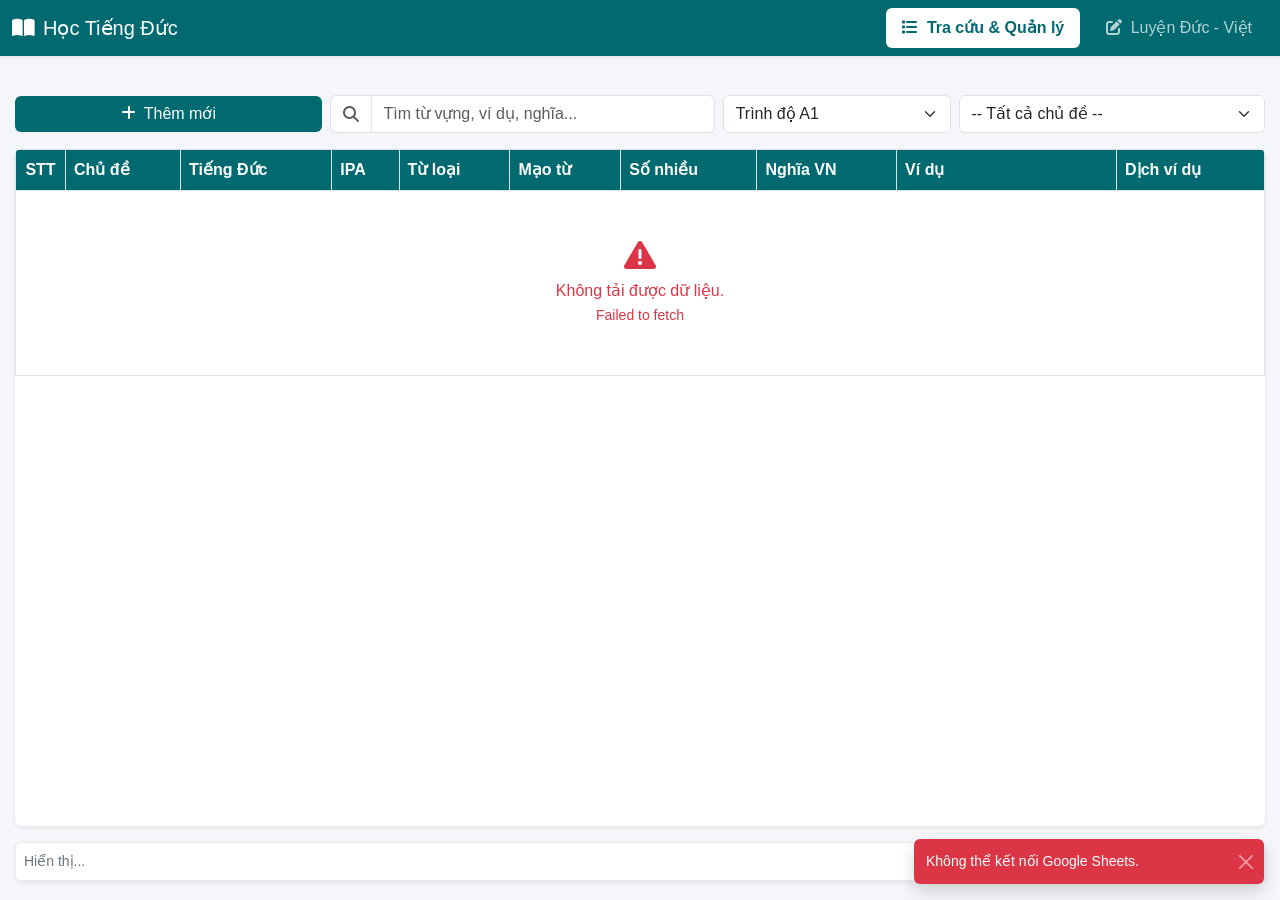
<file: index.html>
<!DOCTYPE html>
<html lang="vi">
<head>
  <meta charset="UTF-8">
  <meta name="viewport" content="width=device-width, initial-scale=1.0">
  <title>Học Tiếng Đức A1-A2</title>
  
  <!-- Bootstrap 5 CSS -->
  <link href="https://cdn.jsdelivr.net/npm/bootstrap@5.3.0/dist/css/bootstrap.min.css" rel="stylesheet">
  <!-- Font Awesome 6 Icons -->
  <link rel="stylesheet" href="https://cdnjs.cloudflare.com/ajax/libs/font-awesome/6.4.0/css/all.min.css">
  <link rel="stylesheet" href="style.css">
</head>
<body>

  <!-- ================= THANH NAVIGATION BAR CHÍNH ================= -->
  <nav class="navbar navbar-expand-lg navbar-dark shadow-sm">
    <div class="container-fluid">
      <!-- Logo & Tiêu đề -->
      <span class="navbar-brand mb-0 h1 d-flex align-items-center">
        <i class="fa-solid fa-book-open me-2"></i> Học Tiếng Đức
      </span>

      <!-- Tab Chuyển Đổi Màn Hình -->
      <ul class="nav nav-pills custom-tabs ms-auto" id="mainViewNav">
        <li class="nav-item">
          <a class="nav-link active" href="javascript:void(0)" id="tabVocabulary" onclick="switchView('vocab')">
            <i class="fa-solid fa-list me-1"></i> Tra cứu & Quản lý
          </a>
        </li>
        <li class="nav-item">
          <a class="nav-link" href="javascript:void(0)" id="tabPractice" onclick="switchView('practice')">
            <i class="fa-solid fa-pen-to-square me-1"></i> Luyện Đức - Việt
          </a>
        </li>
      </ul>
    </div>
  </nav>

  <!-- ================= CONTAINER NỘI DUNG CHÍNH ================= -->
  <div class="container-fluid main-container d-flex flex-column">

    <!-- ================= MÀN HÌNH 1: TRA CỨU & QUẢN LÝ TỪ VỰNG ================= -->
    <div id="vocabView" class="d-flex flex-column h-100">
      
      <!-- Thanh Công Cụ & Bộ Lọc Tra Cứu -->
      <div class="row my-3 align-items-center g-2">
        <div class="col-12 col-md-3 d-flex justify-content-between gap-2">
          <button class="btn btn-primary-custom flex-fill" onclick="openModal('add')">
            <i class="fa-solid fa-plus me-1"></i> Thêm mới
          </button>
          
          <button class="btn btn-outline-secondary d-md-none" type="button" data-bs-toggle="collapse" data-bs-target="#filterSection">
            <i class="fa-solid fa-filter me-1"></i> Lọc
          </button>
        </div>

        <div class="col-12 col-md-9">
          <div class="collapse d-md-block" id="filterSection">
            <div class="row g-2">
              <div class="col-12 col-md-5">
                <div class="input-group">
                  <span class="input-group-text bg-white"><i class="fa-solid fa-magnifying-glass text-muted"></i></span>
                  <input type="text" id="searchKeyword" class="form-control" placeholder="Tìm từ vựng, ví dụ, nghĩa..." onkeyup="applyFilters()">
                </div>
              </div>

              <div class="col-6 col-md-3">
                <select id="filterLevel" class="form-select" onchange="changeLevel(this.value)">
                  <option value="tiengDucA1">Trình độ A1</option>
                  <option value="tiengDucA2">Trình độ A2</option>
                </select>
              </div>

              <div class="col-6 col-md-4">
                <select id="filterTopic" class="form-select" onchange="applyFilters()">
                  <option value="">-- Tất cả chủ đề --</option>
                </select>
              </div>
            </div>
          </div>
        </div>
      </div>

      <!-- Bảng Dữ Liệu Tra Cứu -->
      <div class="table-wrapper flex-grow-1 shadow-sm bg-white rounded">
        <div id="loading" class="text-center py-5" style="display: none;">
          <div class="spinner-border text-primary-custom" role="status"></div>
          <div class="mt-2 text-muted fw-medium">Đang tải dữ liệu từ Google Sheets...</div>
        </div>
        
        <table class="table table-hover table-bordered mb-0 align-middle" id="dataTable">
          <thead>
            <tr>
              <th width="50" class="text-center">STT</th>
              <th>Chủ đề</th>
              <th>Tiếng Đức</th>
              <th>IPA</th>
              <th>Từ loại</th>
              <th>Mạo từ</th>
              <th>Số nhiều</th>
              <th>Nghĩa VN</th>
              <th width="220">Ví dụ</th>
              <th>Dịch ví dụ</th>
            </tr>
          </thead>
          <tbody id="tableBody"></tbody>
        </table>
      </div>

      <!-- Thanh Phân Trang -->
      <div class="pagination-container d-flex flex-column flex-md-row justify-content-between align-items-center mt-3 p-2 bg-white rounded shadow-sm gap-2">
        <div id="pageInfo" class="text-secondary small fw-medium">Hiển thị...</div>
        <nav aria-label="Page navigation">
          <ul class="pagination pagination-sm mb-0 flex-wrap justify-content-center" id="pagination"></ul>
        </nav>
      </div>

    </div>

    <!-- ================= MÀN HÌNH 2: LUYỆN TẬP ĐỨC - VIỆT & PHÁT ÂM ================= -->
    <div id="practiceView" class="h-100 d-none">
      <div class="container-fluid py-3 h-100 d-flex flex-column">
  
        <!-- Thanh công cụ & Bộ lọc Luyện tập -->
        <div class="card shadow-sm mb-3">
          <div class="card-body p-3">
            <div class="row g-2 align-items-center">
              <div class="col-6 col-md-2">
                <label class="form-label small fw-bold mb-1">Trình độ</label>
                <select id="practiceLevel" class="form-select form-select-sm" onchange="loadPracticeTopics()">
                  <option value="tiengDucA1">A1</option>
                  <option value="tiengDucA2">A2</option>
                </select>
              </div>

              <div class="col-6 col-md-3">
                <label class="form-label small fw-bold mb-1">Chủ đề</label>
                <select id="practiceTopic" class="form-select form-select-sm">
                  <option value="">-- Tất cả chủ đề --</option>
                </select>
              </div>

              <div class="col-12 col-md-4 d-flex gap-2 align-items-end">
                <button class="btn btn-primary-custom btn-sm flex-fill" onclick="startPractice()">
                  <i class="fa-solid fa-shuffle me-1"></i> Bắt đầu (50 từ)
                </button>
                <button class="btn btn-success btn-sm flex-fill" onclick="checkAllAnswers()" id="btnSubmitPractice" disabled>
                  <i class="fa-solid fa-check-double me-1"></i> Nộp bài
                </button>
                <button class="btn btn-outline-secondary btn-sm" onclick="resetPractice()" id="btnResetPractice">
                  <i class="fa-solid fa-rotate-right me-1"></i> Làm lại
                </button>
              </div>

              <div class="col-12 col-md-3">
                <div class="d-flex justify-content-around text-center p-2 bg-light rounded border">
                  <div>
                    <small class="text-muted d-block" style="font-size:0.75rem;">Đúng</small>
                    <span id="scoreCorrect" class="badge bg-success fs-6">0</span>
                  </div>
                  <div>
                    <small class="text-muted d-block" style="font-size:0.75rem;">Sai</small>
                    <span id="scoreWrong" class="badge bg-danger fs-6">0</span>
                  </div>
                  <div>
                    <small class="text-muted d-block" style="font-size:0.75rem;">Chưa làm</small>
                    <span id="scorePending" class="badge bg-secondary fs-6">0</span>
                  </div>
                  <div>
                    <small class="text-muted d-block" style="font-size:0.75rem;">Tỷ lệ</small>
                    <span id="scorePercent" class="fw-bold text-primary-custom">0%</span>
                  </div>
                </div>
              </div>
            </div>
          </div>
        </div>

        <!-- Bảng Dữ Liệu Bài Tập (Cấu trúc chuẩn 6 cột có Thu âm) -->
        <div class="table-wrapper flex-grow-1 shadow-sm bg-white rounded">
          <table class="table table-hover table-bordered mb-0 align-middle" id="practiceTable">
            <thead>
              <tr>
                <th width="40" class="text-center">STT</th>
                <th width="120">Chủ đề</th>
                <th width="220">Tiếng Đức & IPA</th>
                <th>Nhập nghĩa Tiếng Việt</th>
                <th width="260" class="text-center"><i class="fa-solid fa-microphone text-danger me-1"></i>Luyện phát âm</th>
                <th width="140" class="text-center">Kết quả</th>
              </tr>
            </thead>
            <tbody id="practiceTableBody">
              <tr>
                <td colspan="6" class="text-center text-muted py-5">
                  <i class="fa-solid fa-graduation-cap fa-3x mb-3 text-secondary"></i>
                  <div>Vui lòng chọn <strong>Trình độ</strong>, <strong>Chủ đề</strong> và bấm <strong>"Bắt đầu (50 từ)"</strong> để tải bài tập.</div>
                </td>
              </tr>
            </tbody>
          </table>
        </div>
      </div>
    </div>

  </div>

  <!-- ================= MODAL THÊM / SỬA TỪ VỰNG ================= -->
  <div class="modal fade" id="dataModal" tabindex="-1" aria-hidden="true">
    <div class="modal-dialog modal-lg modal-dialog-centered">
      <div class="modal-content">
        <div class="modal-header">
          <h5 class="modal-title" id="modalTitle">Thêm Từ Mới</h5>
          <button type="button" class="btn-close btn-close-white" data-bs-dismiss="modal"></button>
        </div>
        <div class="modal-body">
          <form id="dataForm">
            <input type="hidden" id="rowIndex">
            <div class="row g-3">
              <div class="col-md-6">
                <label class="form-label fw-medium">Chủ đề <span class="text-danger">*</span></label>
                <input type="text" class="form-control" id="chuDe" required placeholder="Gia đình, Thời tiết...">
              </div>
              <div class="col-md-6">
                <label class="form-label fw-medium">Tiếng Đức <span class="text-danger">*</span></label>
                <input type="text" class="form-control" id="tiengDuc" required placeholder="z.B. Apfel">
              </div>
              <div class="col-md-4">
                <label class="form-label">Phiên âm IPA</label>
                <input type="text" class="form-control" id="ipa" placeholder="/ˈapfl̩/">
              </div>
              <div class="col-md-4">
                <label class="form-label">Từ loại</label>
                <input type="text" class="form-control" id="tuLoai" placeholder="Danh từ, Động từ...">
              </div>
              <div class="col-md-4">
                <label class="form-label">Mạo từ</label>
                <input type="text" class="form-control" id="maoTu" placeholder="der / die / das">
              </div>
              <div class="col-md-6">
                <label class="form-label">Số nhiều</label>
                <input type="text" class="form-control" id="soNhieu" placeholder="die Äpfel">
              </div>
              <div class="col-md-6">
                <label class="form-label fw-medium">Nghĩa tiếng Việt <span class="text-danger">*</span></label>
                <input type="text" class="form-control" id="nghiaTV" required placeholder="Quả táo">
              </div>
              <div class="col-12">
                <label class="form-label">Ví dụ tiếng Đức</label>
                <textarea class="form-control" id="viDu" rows="2" placeholder="Ich esse einen Apfel."></textarea>
              </div>
              <div class="col-12">
                <label class="form-label">Dịch ví dụ</label>
                <textarea class="form-control" id="dichViDu" rows="2" placeholder="Tôi ăn một quả táo."></textarea>
              </div>
            </div>
          </form>
        </div>
        <div class="modal-footer">
          <button type="button" class="btn btn-secondary" data-bs-dismiss="modal">Hủy</button>
          <button type="button" class="btn btn-primary-custom" onclick="saveData()">
            <i class="fa-solid fa-floppy-disk me-1"></i> Lưu dữ liệu
          </button>
        </div>
      </div>
    </div>
  </div>

  <!-- ================= MODAL CẢNH BÁO XÓA ================= -->
  <div class="modal fade" id="deleteModal" tabindex="-1" aria-hidden="true">
    <div class="modal-dialog modal-sm modal-dialog-centered">
      <div class="modal-content">
        <div class="modal-body text-center py-4">
          <i class="fa-solid fa-triangle-exclamation text-danger fa-3x mb-3"></i>
          <h5 class="fw-bold">Xác nhận xóa</h5>
          <p class="text-muted small mb-0">Bạn có chắc muốn xóa vĩnh viễn dòng này?</p>
          <input type="hidden" id="deleteRowIndex">
        </div>
        <div class="modal-footer justify-content-center border-0 pt-0">
          <button type="button" class="btn btn-light" data-bs-dismiss="modal">Hủy</button>
          <button type="button" class="btn btn-danger" onclick="confirmDelete()">
            <i class="fa-solid fa-trash me-1"></i> Xóa ngay
          </button>
        </div>
      </div>
    </div>
  </div>

  <!-- TOAST NOTIFICATION -->
  <div class="toast-container position-fixed bottom-0 end-0 p-3" style="z-index: 1080;">
    <div id="liveToast" class="toast align-items-center text-white border-0 shadow" role="alert" aria-live="assertive" aria-atomic="true">
      <div class="d-flex">
        <div class="toast-body" id="toastMessage">Thông báo...</div>
        <button type="button" class="btn-close btn-close-white me-2 m-auto" data-bs-dismiss="modal"></button>
      </div>
    </div>
  </div>

  <script src="https://cdn.jsdelivr.net/npm/bootstrap@5.3.0/dist/js/bootstrap.bundle.min.js"></script>
  <script src="app2.js?v=1.0"></script>
</body>
</html>
</file>
<file: style.css>
:root {
    --primary-color: #016a70;
    --primary-hover: #015155;
    --bg-color: #f4f6f9;
  }

  body {
    background-color: var(--bg-color);
    font-family: 'Segoe UI', Tahoma, Geneva, Verdana, sans-serif;
    height: 100vh;
    overflow: hidden; /* Prevent body scroll, let table scroll */
  }

  .navbar {
    background-color: var(--primary-color);
  }

  /* Full screen app layout */
  .main-container {
    height: calc(100vh - 60px);
    padding: 15px;
  }

  .btn-primary-custom {
    background-color: var(--primary-color);
    color: white;
    border: none;
  }
  .btn-primary-custom:hover {
    background-color: var(--primary-hover);
    color: white;
  }

  .text-primary-custom {
    color: var(--primary-color) !important;
  }

  /* Table Scroll & Sticky Header */
  .table-wrapper {
    overflow-y: auto;
    overflow-x: auto;
    max-height: 100%;
    border-radius: 8px;
    background: #fff;
  }

  #dataTable thead th {
    position: sticky;
    top: 0;
    background-color: var(--primary-color);
    color: white;
    z-index: 2;
    box-shadow: 0 2px 2px -1px rgba(0, 0, 0, 0.4);
    white-space: nowrap;
  }

  #dataTable tbody td {
    vertical-align: middle;
  }

  /* Tabs styling */
  .custom-tabs .nav-link {
    color: rgba(255,255,255,0.7);
    margin-left: 10px;
  }
  .custom-tabs .nav-link.active {
    background-color: white;
    color: var(--primary-color);
    font-weight: bold;
  }

  /* Modal styling */
  .modal-header {
    background-color: var(--primary-color);
    color: white;
  }

  /* Responsive Filter Mobile */
  @media (max-width: 768px) {
    #filterSection {
      margin-top: 10px;
      padding: 10px;
      background: white;
      border-radius: 5px;
      box-shadow: 0 1px 3px rgba(0,0,0,0.1);
    }
  }
  /* Styling Pagination Hiện Đại */
.pagination-container {
  border: 1px solid #e9ecef;
}

.pagination .page-link {
  color: var(--primary-color);
  border: 1px solid #dee2e6;
  padding: 6px 12px;
  font-weight: 500;
  border-radius: 6px !important;
  margin: 0 2px;
  transition: all 0.2s ease-in-out;
}

.pagination .page-link:hover {
  color: #fff;
  background-color: var(--primary-hover);
  border-color: var(--primary-hover);
  transform: translateY(-1px);
}

.pagination .page-item.active .page-link {
  background-color: var(--primary-color);
  border-color: var(--primary-color);
  color: #fff;
  box-shadow: 0 2px 5px rgba(1, 106, 112, 0.3);
}

.pagination .page-item.disabled .page-link {
  color: #adb5bd;
  background-color: #f8f9fa;
  border-color: #e9ecef;
  opacity: 0.7;
}

.pagination .page-item.ellipsis .page-link {
  border: none;
  background: transparent;
  color: #6c757d;
  cursor: default;
  pointer-events: none;
}
/* Styling cho nút phát âm */
.btn-speak {
  color: var(--primary-color);
  background: transparent;
  font-size: 0.95rem;
  padding: 2px 6px !important;
  border-radius: 4px;
  transition: all 0.2s ease;
}

.btn-speak:hover {
  color: var(--primary-hover);
  background-color: rgba(1, 106, 112, 0.1);
  transform: scale(1.1);
}

/* GitHub Pages / standalone app fixes */
html, body { margin: 0; }
.table-wrapper { min-height: 0; }
#loading { position: absolute; inset: 0; background: rgba(255,255,255,.82); z-index: 10; }
.table-wrapper { position: relative; }
#dataTable { min-width: 1250px; }
.toast-container { pointer-events: none; }
.toast-container .toast { pointer-events: auto; }
.practice-result { min-height: 32px; }
</file>
